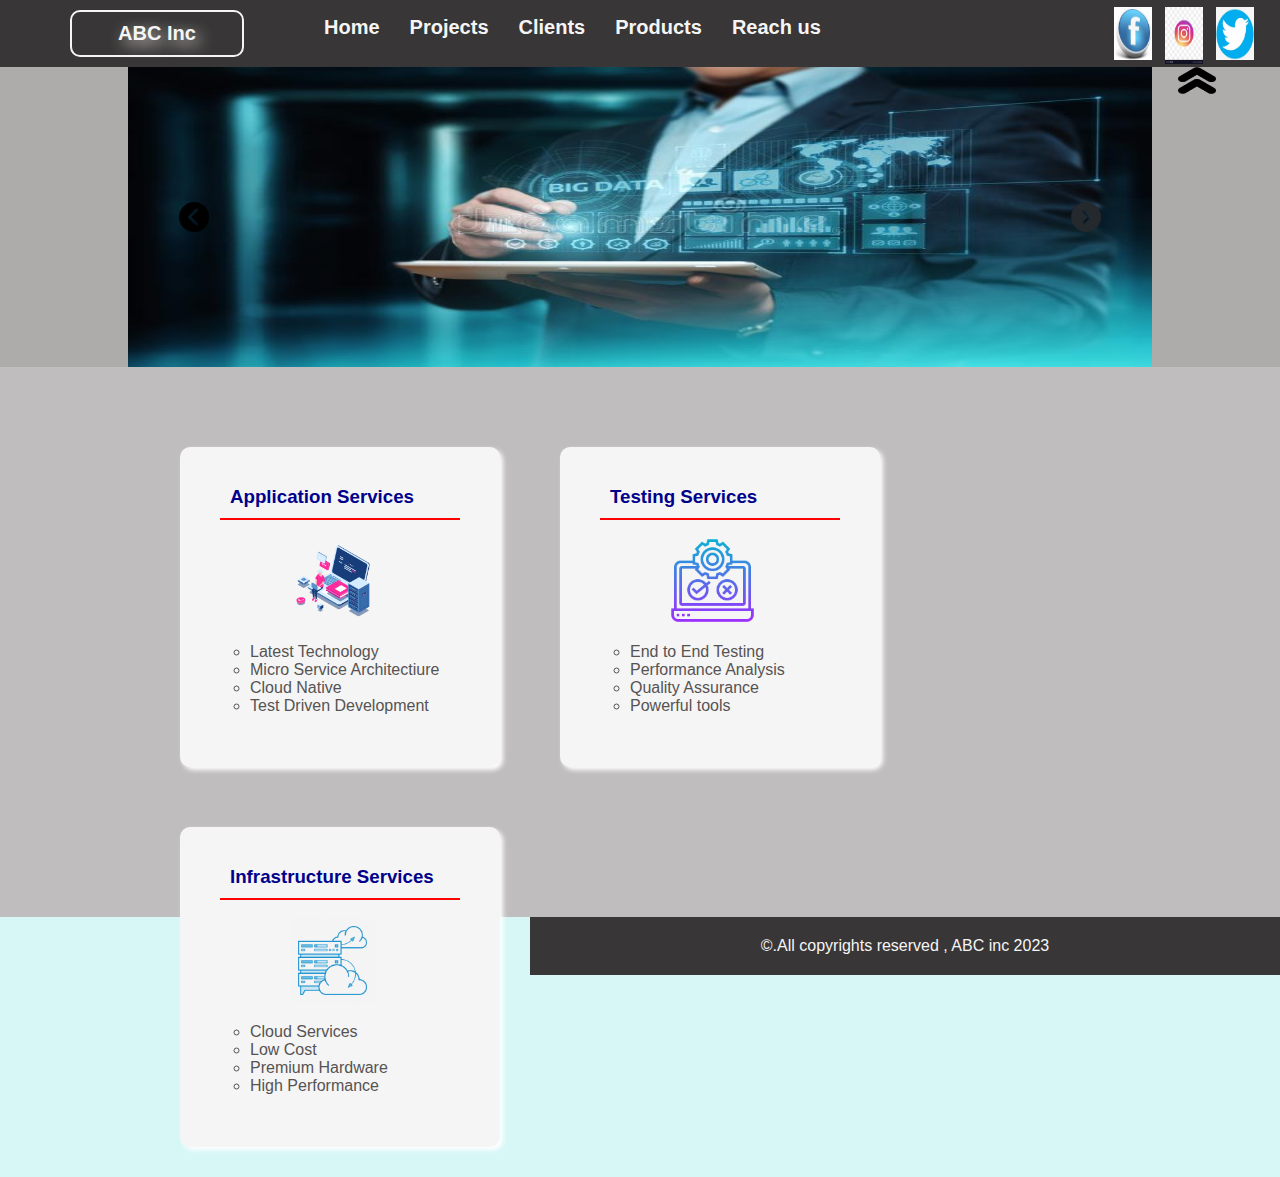
<file: Staticwebsite/index.html>
<html>
    <head>
        <script src="index.js"></script>
        
        <link href="index.css" rel="stylesheet">
        <link href="second.css" rel="stylesheet">
    </head>
    <body>
        <div id="header">
            <div id="title">ABC Inc </div>
            <div id="menu">
                <ul>
                    <li> Home</li>
                    <li> Projects</li>
                    <li> Clients </li>
                    <li> Products</li>
                    <li> Reach us</li>
                </ul>
            </div>
            <div id="media">
                <img src="instaa.png" id="insta" class="icons" >
                <img src="fb.png" id="facebook" class="icons">
                <img src="twitter.jpg" id="tweet" class="icons">
            </div>
        </div>

        <div id="slide-area">
            <div id="upanddownarrows">
                <img src="uparrow.png" id="up" class="arrow" onclick="hideimage('up')" >
                <img src="downarrows.png" id="down" class="arrow" onclick="hideimage('down')">
            </div>
            <div id="slide-show">
                <img src="first.jpg" id="img1">
                <img src="leftt.png" id="left-icon" class="icon" onclick="changeimage('left')">
                <img src="rightt.png" id="right-icon" class="icon" onclick="changeimage('right')">
            </div>
            
        </div>
        <div id="services-wrapper">
              
        </div>
        <div id="footer">
            &copy.All copyrights reserved , ABC inc 2023
        </div>
        
      
    </body>
    <script src="data.js"></script>
</html>
</file>
<file: Staticwebsite/index.css>
body{
    margin: 0px;
    background-color: rgb(215, 247, 247);
}

#header,#footer{
    background-color: rgb(56, 54, 54);
    color: whitesmoke; /* text color */
    /*height: 60px;*/
    font-family: 'Gill Sans', 'Gill Sans MT', Calibri, 'Trebuchet MS', sans-serif;
    overflow: hidden;
    position: relative;
}

#title{
     border: 2px solid whitesmoke;
     width: 150px;
     margin: 10px;
     padding: 10px;
     margin-left: 70px;
     font-size: 20px;
     font-weight: bold;
     text-shadow: 5px 5px 15px rgb(240, 234, 234);
     border-radius: 10px;
     text-align: center;
     float: left;
}

#menu {
    
    float: left;
}

#menu li {
     float: left;
     margin-left: 30px;
     font-family:'Gill Sans', 'Gill Sans MT', Calibri, 'Trebuchet MS', sans-serif;
     font-size: 20px;
     font-weight: bold;
     list-style-type: none;
     cursor: pointer;
}

#menu li:hover {
    float: left;
    margin-left: 30px;
    font-family:'Gill Sans', 'Gill Sans MT', Calibri, 'Trebuchet MS', sans-serif;
    font-size: 20px;
    font-weight: bold;
    list-style-type: none;
    background-color: whitesmoke;
    color:rgb(56, 54, 54);
    border-radius: 5px;
    padding: 5px;
}

#slide-area{
    height: 300px;
    background-color: rgb(174, 171, 171);

}

#slide-area #slide-show{
    height: 100%;
    margin-left: 10%;
    width: 80%;
    background-color: white;
    position: relative;
}

#slide-area #slide-show #img1{
    height: 100%;
    width: 100%;
}

.icon{
    width: 30px;
    height: 30px;
    cursor: pointer;
}

#left-icon{
    position: absolute;
    top: 45%;
    left: 5%;
}

#right-icon{
    position: absolute;
    top: 45%;
    right: 5%;
}

.icon:hover{
    transform: scale(1.5,1.5);
}

#footer{
    text-align: center;
    padding: 20px;
}

.icons{
    width: 100%;
    height: 100%;
    
}

#facebook{
    position: absolute;
    top: 10%;
    right: 10%;
    width: 3%;
    height: 80%;
}

#insta{
    position: absolute;
    top: 10%;
    right: 6%;
    width: 3%;
    height: 85%;
}

#tweet{
    position: absolute;
    top: 10%;
    right: 2%;
    width: 3%;
    height: 80%;
}

.icons:hover{
    transform: scale(1.5,1.5);
}

.arrow{
    width: 100%;
    height: 100%;
    
    
}

 #upanddownarrows{
    position: absolute;
    right: 5%;
    height: 3%;
    width: 3%;
}

#down{
    display: none;
}
</file>
<file: Staticwebsite/second.css>
#services-wrapper{
    height: 450px;
    background-color:  rgb(191, 189, 189);
    padding: 50px;
    padding-left: 150px;
}

.service-box{
    height: 300px;
    width: 300px;
    background-color: whitesmoke;
    float: left;
    margin: 30px;
    padding: 10px;
    box-shadow: 3px 3px 5px white;
    border-radius: 10px;
    cursor: pointer;
}

.service-box h3 {
    color: darkblue;
    font-family: 'Gill Sans', 'Gill Sans MT', Calibri, 'Trebuchet MS', sans-serif;
    border-bottom: 2px solid red;
    margin-left: 30px;
    margin-right: 30px;
    padding: 10px;
}
.service-box img{
    height: 85px;
    width: 85px;
    position: relative;
    left: 100px;
}
.service-box .features{
    margin: 20px;
}
.service-box .features li {
   font-family:'Gill Sans', 'Gill Sans MT', Calibri, 'Trebuchet MS', sans-serif;
   color: rgb(86, 83, 83);
   list-style-type: circle;
}

.service-box img:hover{
    transform: translate(1.2,1.2);
    padding-left: 50px;
}
</file>
